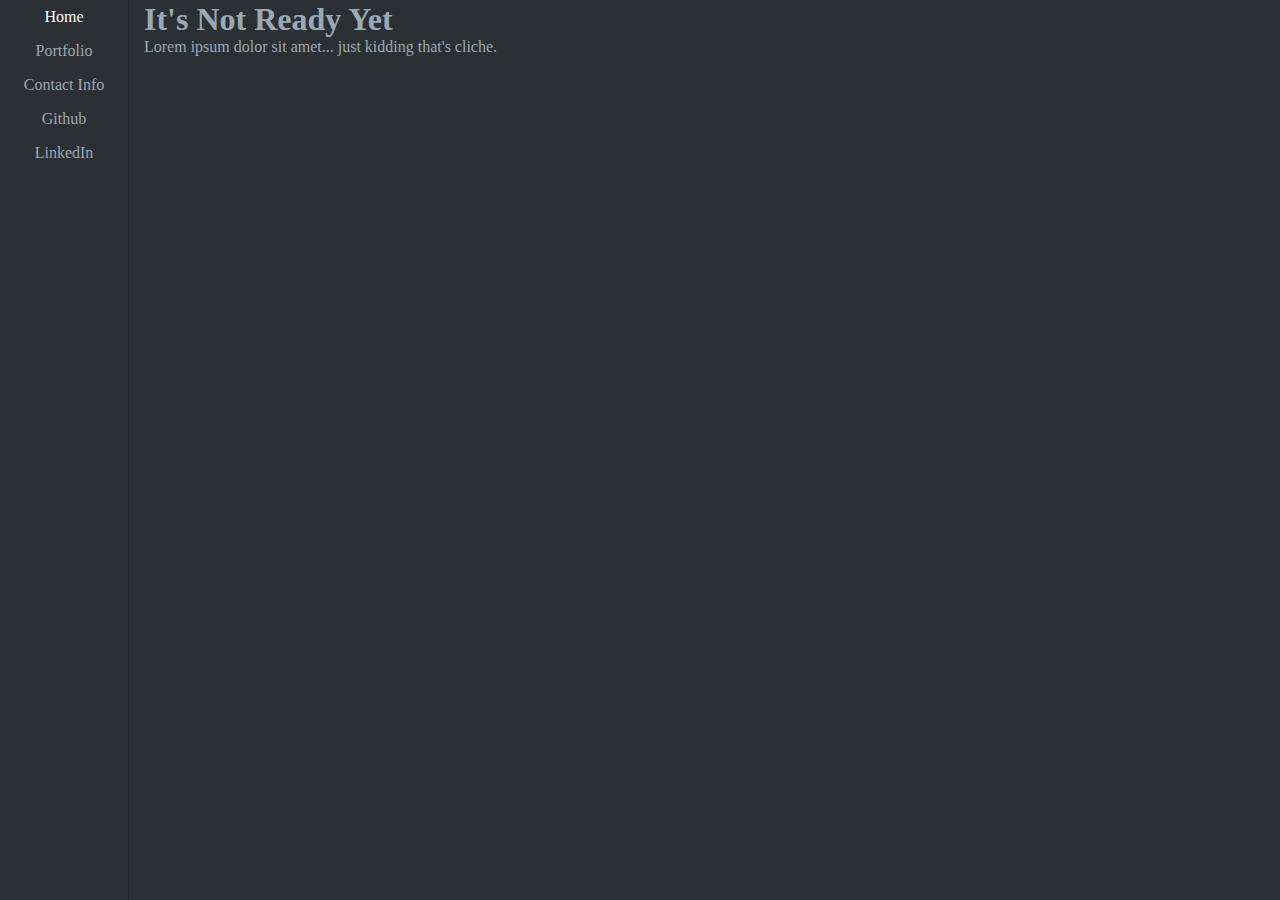
<file: index.html>
﻿<!DOCTYPE html>
<html lang="en">
	<head>
		<title>Richard Machado</title>
		<meta charset="utf-8">
		<meta name="viewport" content="width=device-width, initial-scale=1">
		<link rel="stylesheet" href="style.css">
		<script src="jquery.js"></script>
        <script>
			$(function(){
                $("#navigation").load("nav.html");
            });
        </script>
	</head>
	<body>
		<div id="navigation"></div>
		<div class="main">
			<h1>It's Not Ready Yet</h1>
			<p> Lorem ipsum dolor sit amet... just kidding that's cliche.</p>
		</div>
	</body>
</html>
</file>
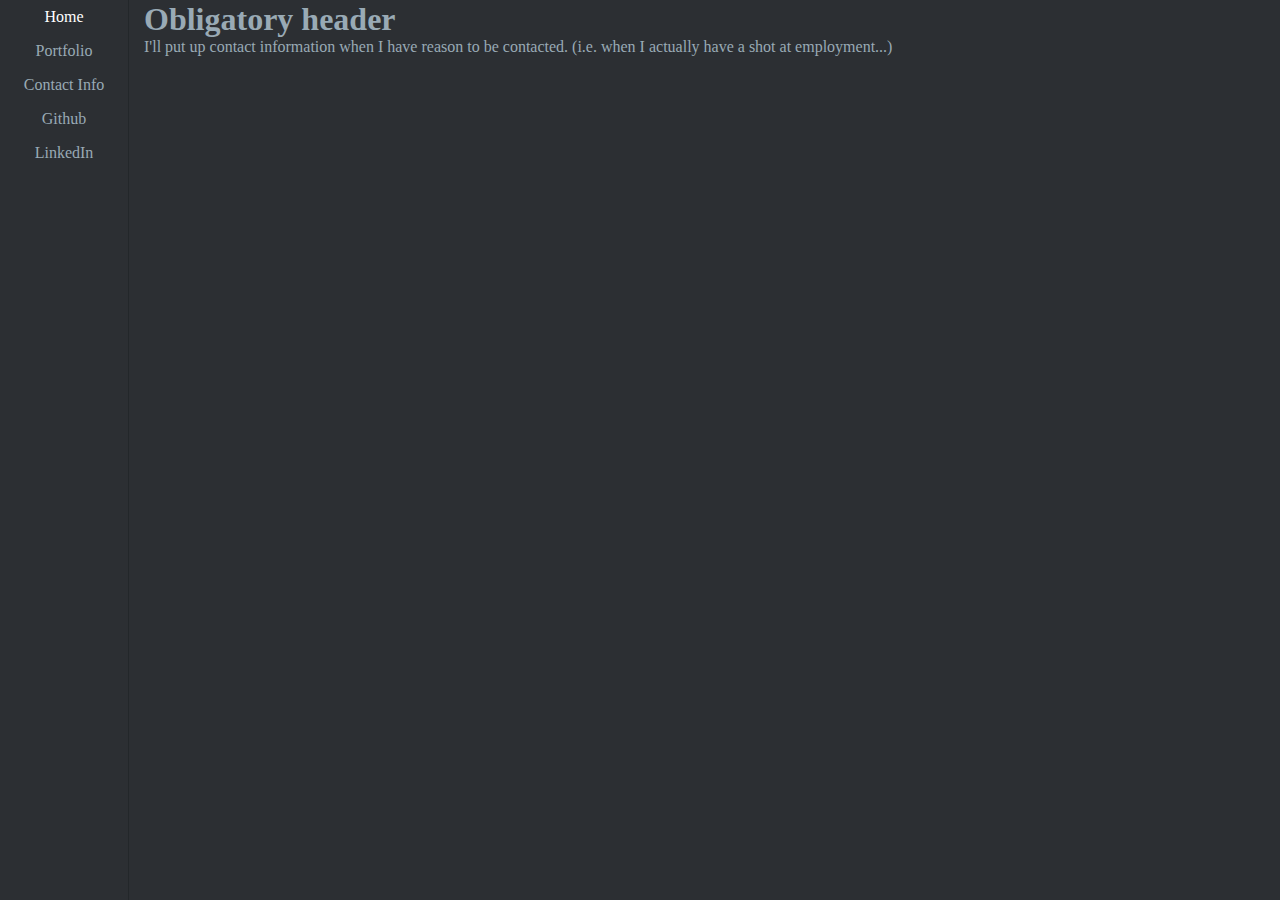
<file: contact.html>
﻿<!DOCTYPE html>
<html lang="en">
    <head>
        <title>Richard Machado - Contact</title>
        <meta charset="utf-8">
        <meta name="viewport" content="width=device-width, initial-scale=1">
        <link rel="stylesheet" href="style.css">
        <script src="jquery.js"></script>
        <script>
			$(function(){
				$("#navigation").load("nav.html");
			});
        </script>
    </head>
    <body>
        <div id="navigation"></div>
        <div class="main">
            <h1>Obligatory header</h1>
            <p>I'll put up contact information when I have reason to be contacted. (i.e. when I actually have a shot at employment...)</p>
        </div>
    </body>
</html>
</file>
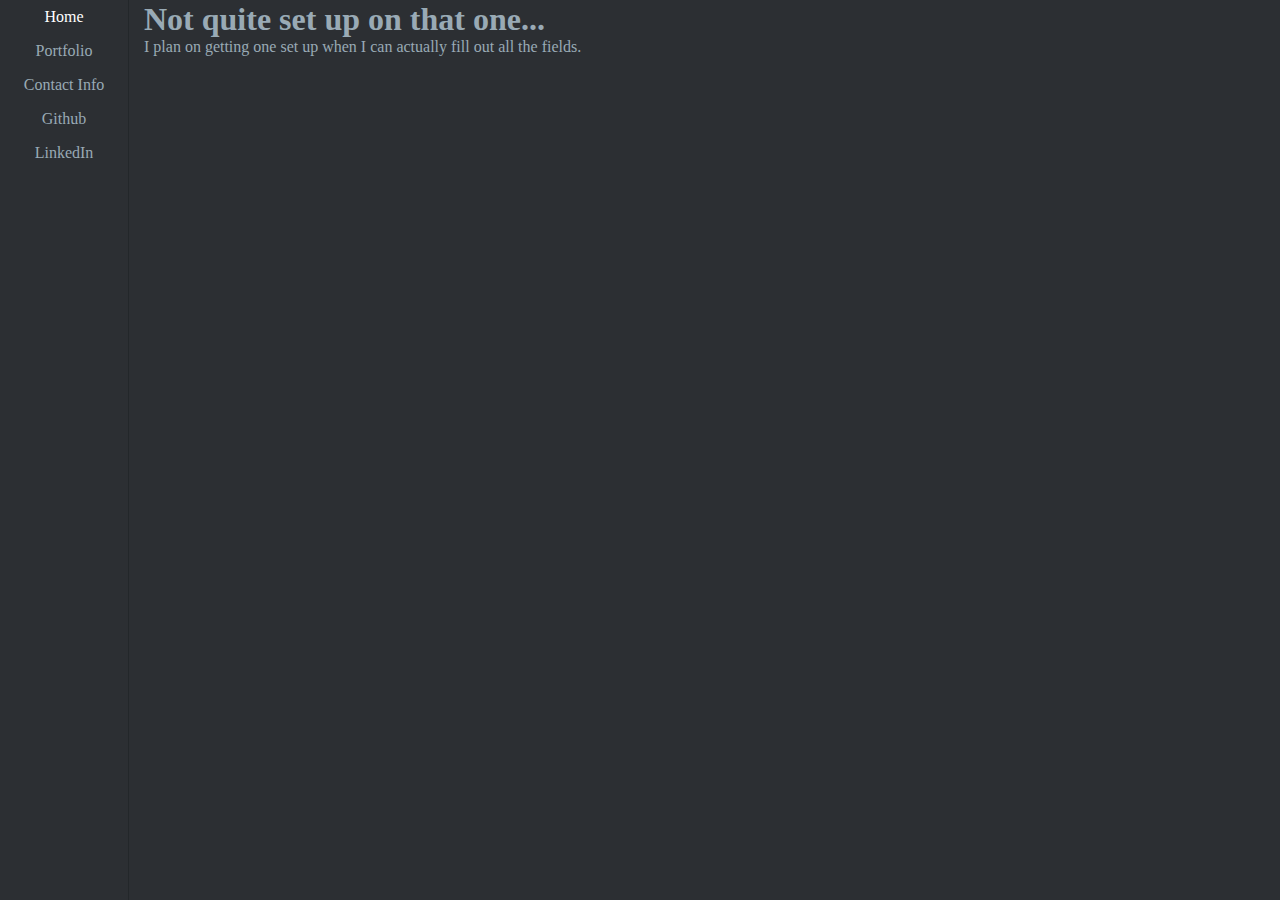
<file: linkedinplaceholder.html>
﻿<!DOCTYPE html>
<html lang="en">
    <head>
        <title>No LinkedIn yet...</title>
        <meta charset="utf-8">
        <meta name="viewport" content="width=device-width, initial-scale=1">
        <link rel="stylesheet" href="style.css">
        <script src="jquery.js"></script>
        <script>
            $(function(){
                $("#navigation").load("nav.html");
            });
        </script>
    </head>
    <body>
        <div id="navigation"></div>
        <div class="main">
            <h1>Not quite set up on that one...</h1>
            <p>I plan on getting one set up when I can actually fill out all the fields.</p>
        </div>
    </body>
</html>
</file>
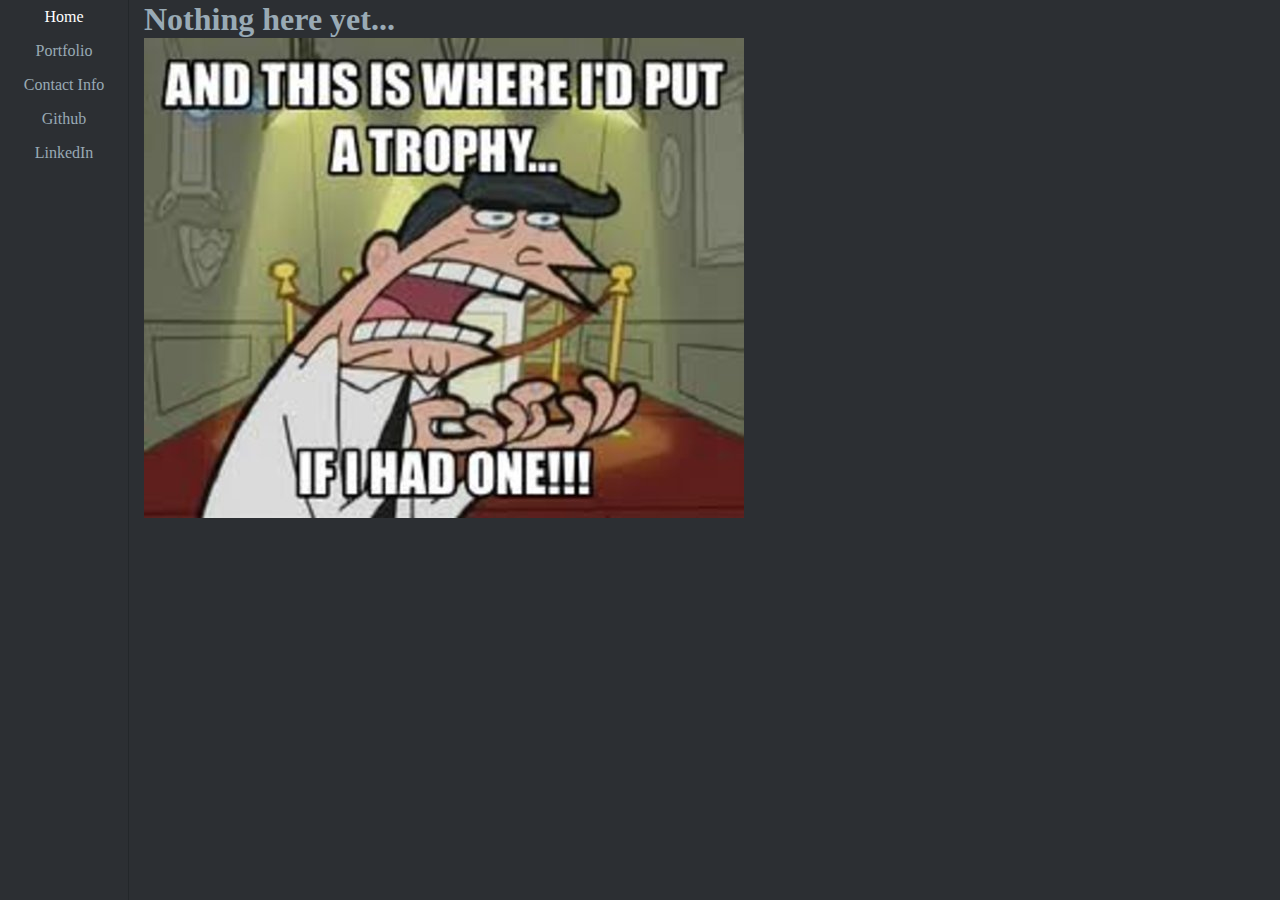
<file: portfolio.html>
﻿<!DOCTYPE html>
<html lang="en">
    <head>
        <title>Richard Machado - Portfolio</title>
        <meta charset="utf-8">
        <meta name="viewport" content="width=device-width, initial-scale=1">
        <link rel="stylesheet" href="style.css">
        <script src="jquery.js"></script>
        <script>
            $(function(){
                $("#navigation").load("nav.html");
            });
        </script>
    </head>
    <body>
        <div id="navigation"></div>
        <div class="main">
            <h1>Nothing here yet...</h1>
            <img src="ifihadone.jpg" width="600" height="480">
        </div>
    </body>
</html>
</file>
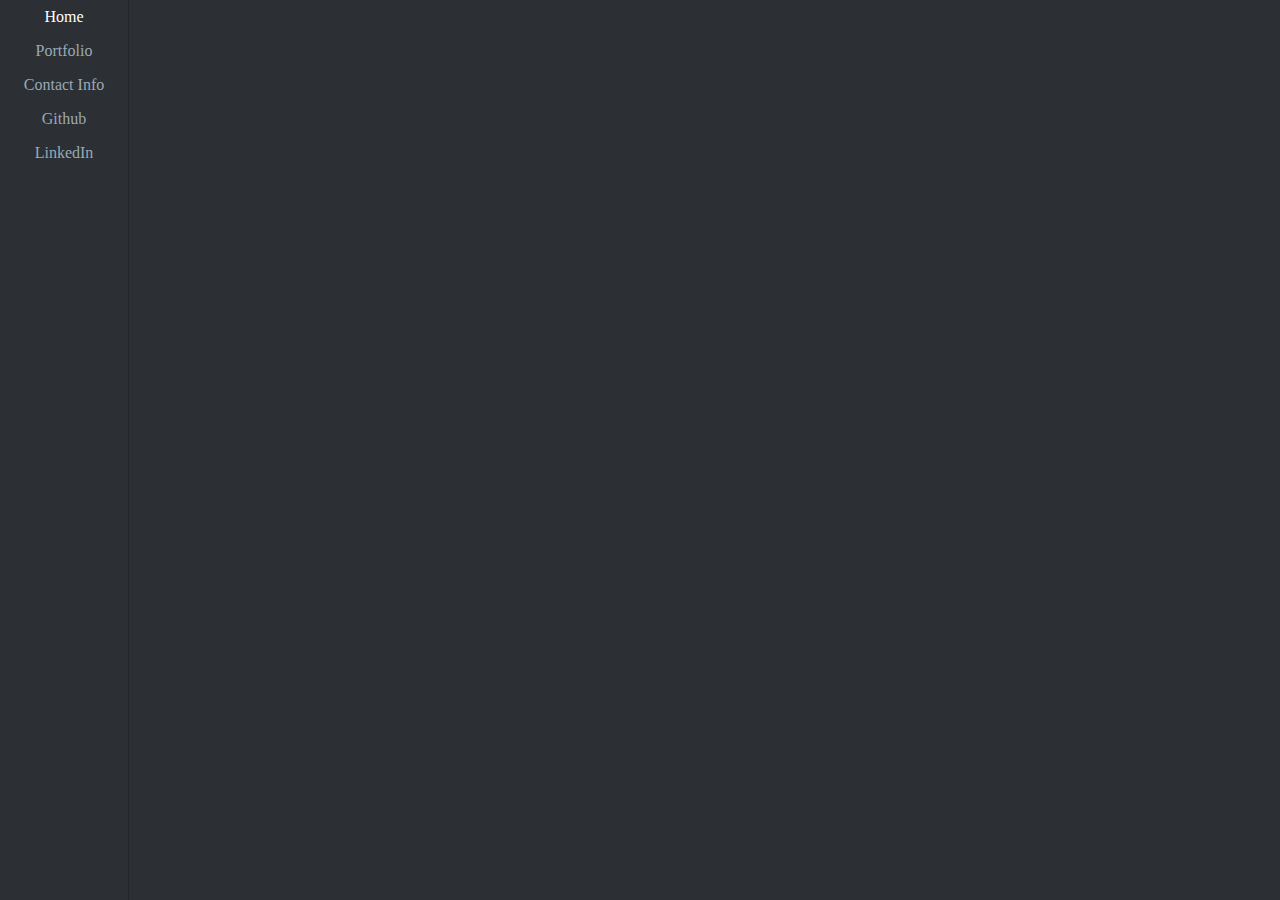
<file: template.html>
﻿<!DOCTYPE html>
<html lang="en">
    <head>
        <title>[PLACEHOLDER]</title>
        <meta charset="utf-8">
        <meta name="viewport" content="width=device-width, initial-scale=1">
        <link rel="stylesheet" href="style.css">
        <script src="jquery.js"></script>
        <script>
			$(function(){
				$("#navigation").load("nav.html");
			});
        </script>
    </head>
    <body>
        <div id="navigation"></div>
        <div class="main">
            <!-- CONTENT GOES HERE -->
        </div>
    </body>
</html>
</file>
<file: style.css>
* {
    font-family: Calibri;
    background-color: #2C2F33;
    color: #99AAB5;
    margin: 0;
    padding: 0;
}
nav ul {
    list-style-type: none;
    width: 10%;
    height: 100%;
    border-right: 1px solid #23272A;
    position: fixed;
    overflow: auto;
}
nav ul li {
    text-align: center;
}
nav ul li a {
    display: block;
    text-decoration: none;
    padding: 8px 16px;
}
nav ul li a:hover {
    color: #FFFFFF;
}
div.main {
    margin-left: 10%;
    padding: 1px 16px;
}
</file>
